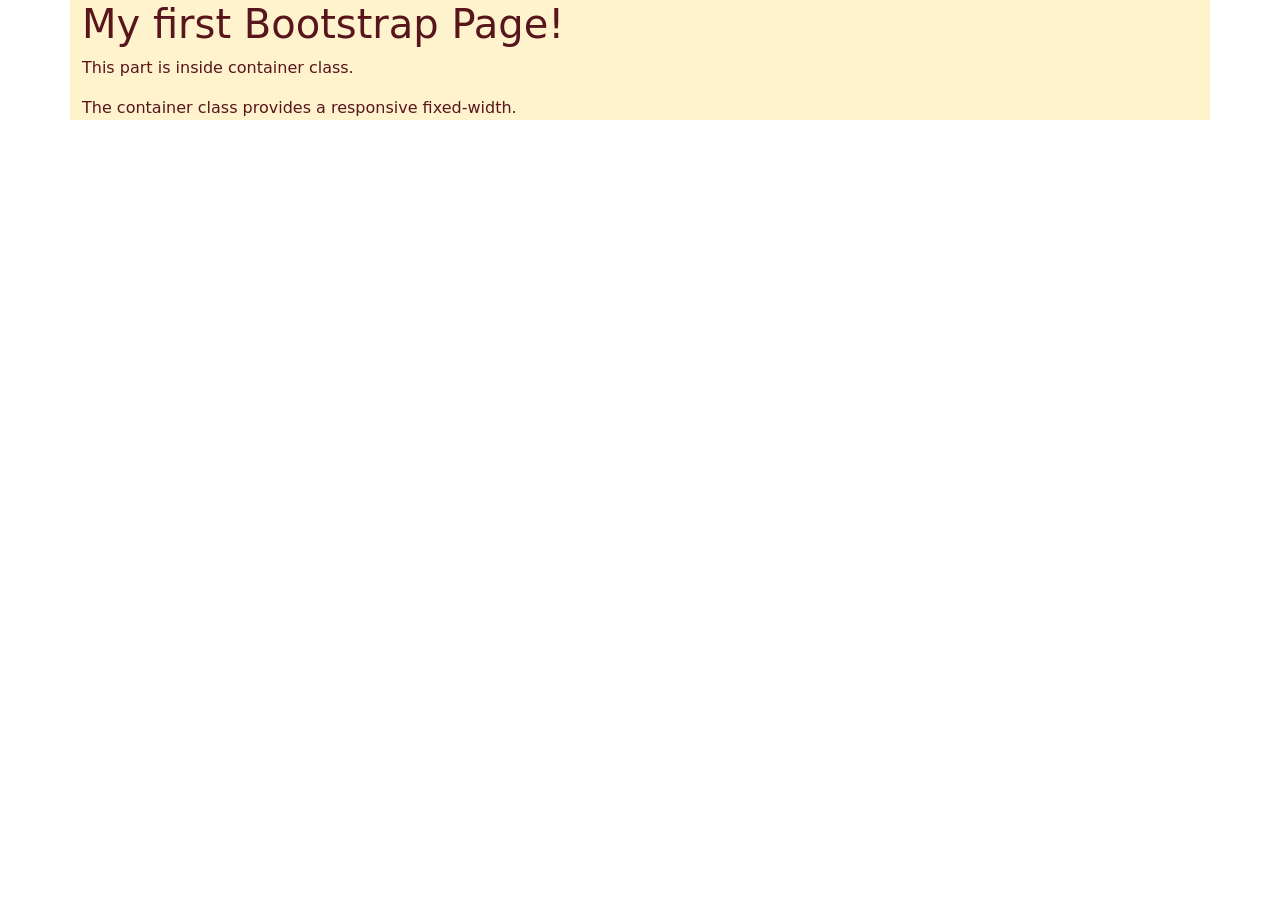
<file: act1.html>
<!DOCTYPE html>
<html lang="en">

<head>
    <meta charset="UTF-8">
    <meta name="viewport" content="width=device-width, initial-scale=1.0">
    <title>Container Class</title>

    <link href="https://cdn.jsdelivr.net/npm/bootstrap@5.3.8/dist/css/bootstrap.min.css" rel="stylesheet"
        integrity="sha384-sRIl4kxILFvY47J16cr9ZwB07vP4J8+LH7qKQnuqkuIAvNWLzeN8tE5YBujZqJLB" crossorigin="anonymous">
    <script src="https://cdn.jsdelivr.net/npm/bootstrap@5.3.8/dist/js/bootstrap.bundle.min.js"
        integrity="sha384-FKyoEForCGlyvwx9Hj09JcYn3nv7wiPVlz7YYwJrWVcXK/BmnVDxM+D2scQbITxI"
        crossorigin="anonymous"></script>
</head>

<body>

    <div class="container bg-warning-subtle text-danger-emphasis">
        <h1>My first Bootstrap Page!</h1>
        <p>This part is inside container class.</p>
        <p>The container class provides a responsive fixed-width.</p>
    </div>

</body>

</html>
</file>
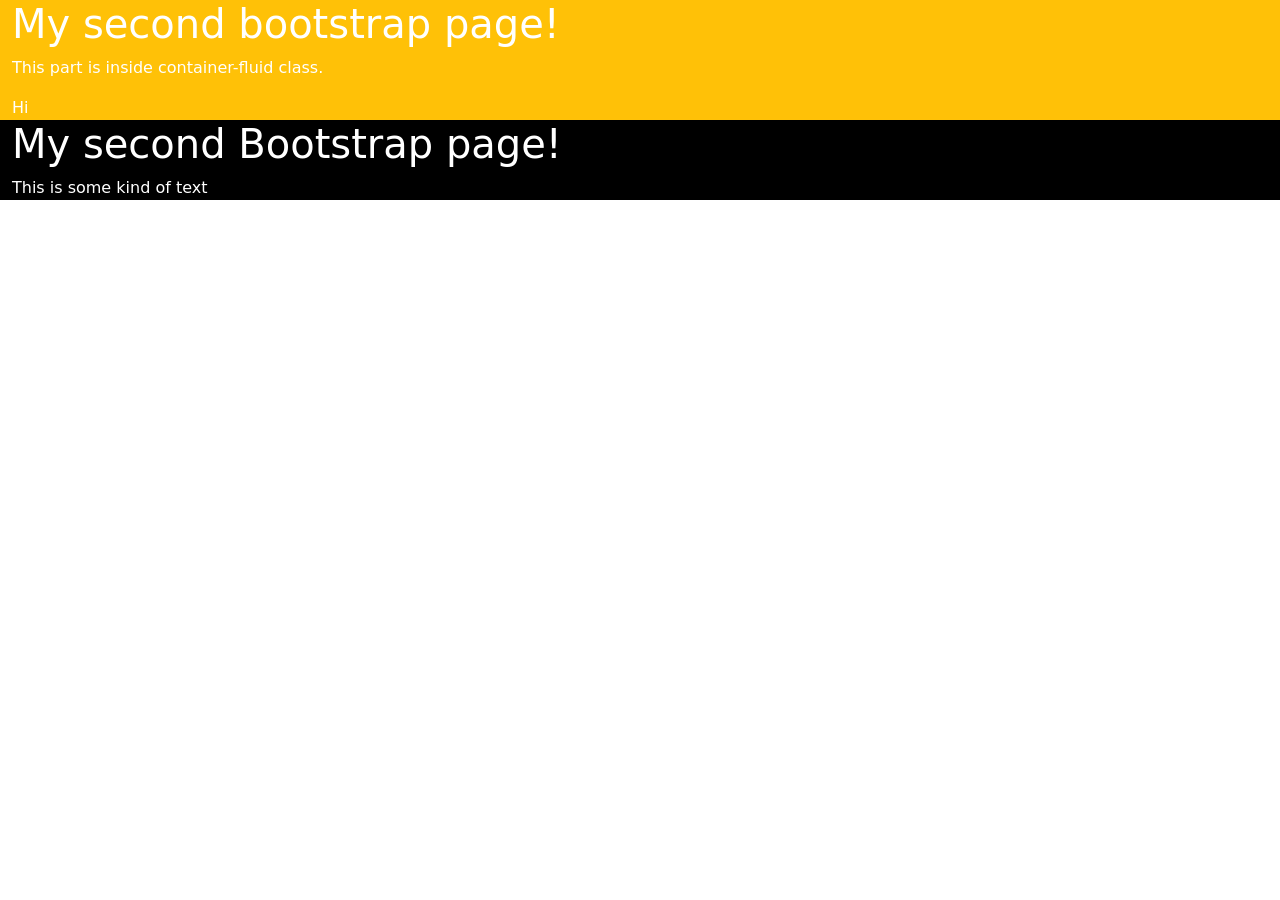
<file: act2.html>
<!DOCTYPE html>
<html lang="en">

<head>
    <meta charset="UTF-8">
    <meta name="viewport" content="width=device-width, initial-scale=1.0">
    <title>Container Fluid</title>

    <link href="https://cdn.jsdelivr.net/npm/bootstrap@5.3.8/dist/css/bootstrap.min.css" rel="stylesheet"
        integrity="sha384-sRIl4kxILFvY47J16cr9ZwB07vP4J8+LH7qKQnuqkuIAvNWLzeN8tE5YBujZqJLB" crossorigin="anonymous">
    <script src="https://cdn.jsdelivr.net/npm/bootstrap@5.3.8/dist/js/bootstrap.bundle.min.js"
        integrity="sha384-FKyoEForCGlyvwx9Hj09JcYn3nv7wiPVlz7YYwJrWVcXK/BmnVDxM+D2scQbITxI"
        crossorigin="anonymous"></script>
</head>

<body>

    <div class="container-fluid bg-warning text-white">
        <h1>My second bootstrap page!</h1>
        <p>This part is inside container-fluid class.</p>
        <div>Hi</div>
    </div>
    <div class="container-fluid bg-black text-white">
        <h1>My second Bootstrap page!</h1>
        <p>This is some kind of text</p>
        
    </div>

</body>

</html>
</file>
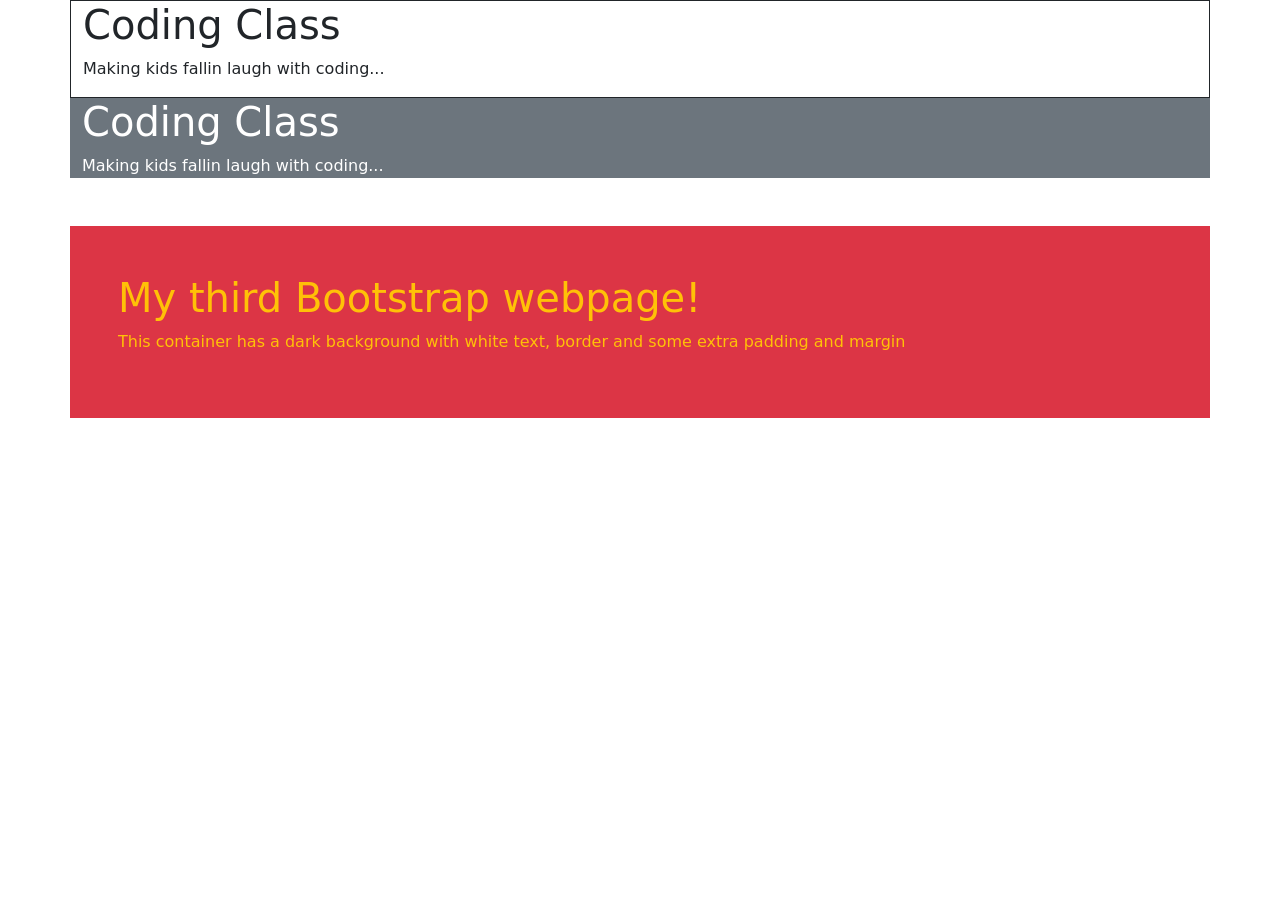
<file: act3.html>
<!DOCTYPE html>
<html lang="en">

<head>
    <meta charset="UTF-8">
    <meta name="viewport" content="width=device-width, initial-scale=1.0">
    <title></title>

    <link href="https://cdn.jsdelivr.net/npm/bootstrap@5.3.8/dist/css/bootstrap.min.css" rel="stylesheet"
        integrity="sha384-sRIl4kxILFvY47J16cr9ZwB07vP4J8+LH7qKQnuqkuIAvNWLzeN8tE5YBujZqJLB" crossorigin="anonymous">
    <script src="https://cdn.jsdelivr.net/npm/bootstrap@5.3.8/dist/js/bootstrap.bundle.min.js"
        integrity="sha384-FKyoEForCGlyvwx9Hj09JcYn3nv7wiPVlz7YYwJrWVcXK/BmnVDxM+D2scQbITxI"
        crossorigin="anonymous"></script>
</head>

<body>

    <div class="container border border-dark">
        <h1>Coding Class</h1>
        <p>Making kids fallin laugh with coding...</p>
    </div>
    <div class="container bg-secondary text-white">
        <h1>Coding Class</h1>
        <p>Making kids fallin laugh with coding...</p>
    </div>
    <div class="container bg-danger text-warning p-5 my-5">
        <h1>My third Bootstrap webpage!</h1>
        <p>This container has a dark background with white text, border and some extra padding and margin</p>
    </div>

</body>

</html>
</file>
